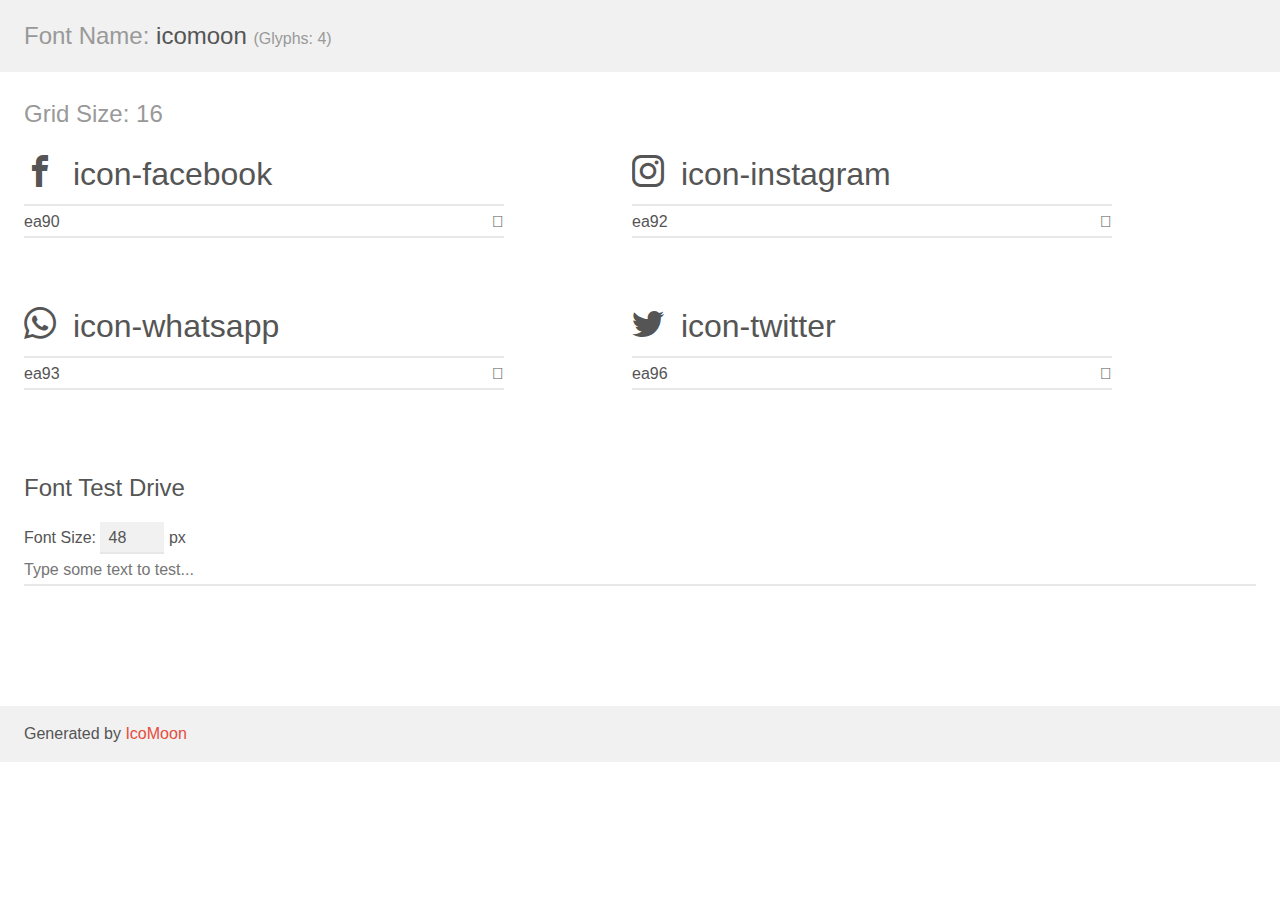
<file: redes/icomoon (2)/demo.html>
<!doctype html>
<html>
<head>
    <meta charset="utf-8">
    <title>IcoMoon Demo</title>
    <meta name="description" content="An Icon Font Generated By IcoMoon.io">
    <meta name="viewport" content="width=device-width, initial-scale=1">
    <link rel="stylesheet" href="demo-files/demo.css">
    <link rel="stylesheet" href="style.css"></head>
<body>
    <div class="bgc1 clearfix">
        <h1 class="mhmm mvm"><span class="fgc1">Font Name:</span> icomoon <small class="fgc1">(Glyphs:&nbsp;4)</small></h1>
    </div>
    <div class="clearfix mhl ptl">
        <h1 class="mvm mtn fgc1">Grid Size: 16</h1>
        <div class="glyph fs1">
            <div class="clearfix bshadow0 pbs">
                <span class="icon-facebook"></span>
                <span class="mls"> icon-facebook</span>
            </div>
            <fieldset class="fs0 size1of1 clearfix hidden-false">
                <input type="text" readonly value="ea90" class="unit size1of2" />
                <input type="text" maxlength="1" readonly value="&#xea90;" class="unitRight size1of2 talign-right" />
            </fieldset>
            <div class="fs0 bshadow0 clearfix hidden-true">
                <span class="unit pvs fgc1">liga: </span>
                <input type="text" readonly value="facebook, brand10" class="liga unitRight" />
            </div>
        </div>
        <div class="glyph fs1">
            <div class="clearfix bshadow0 pbs">
                <span class="icon-instagram"></span>
                <span class="mls"> icon-instagram</span>
            </div>
            <fieldset class="fs0 size1of1 clearfix hidden-false">
                <input type="text" readonly value="ea92" class="unit size1of2" />
                <input type="text" maxlength="1" readonly value="&#xea92;" class="unitRight size1of2 talign-right" />
            </fieldset>
            <div class="fs0 bshadow0 clearfix hidden-true">
                <span class="unit pvs fgc1">liga: </span>
                <input type="text" readonly value="instagram, brand12" class="liga unitRight" />
            </div>
        </div>
        <div class="glyph fs1">
            <div class="clearfix bshadow0 pbs">
                <span class="icon-whatsapp"></span>
                <span class="mls"> icon-whatsapp</span>
            </div>
            <fieldset class="fs0 size1of1 clearfix hidden-false">
                <input type="text" readonly value="ea93" class="unit size1of2" />
                <input type="text" maxlength="1" readonly value="&#xea93;" class="unitRight size1of2 talign-right" />
            </fieldset>
            <div class="fs0 bshadow0 clearfix hidden-true">
                <span class="unit pvs fgc1">liga: </span>
                <input type="text" readonly value="whatsapp, brand13" class="liga unitRight" />
            </div>
        </div>
        <div class="glyph fs1">
            <div class="clearfix bshadow0 pbs">
                <span class="icon-twitter"></span>
                <span class="mls"> icon-twitter</span>
            </div>
            <fieldset class="fs0 size1of1 clearfix hidden-false">
                <input type="text" readonly value="ea96" class="unit size1of2" />
                <input type="text" maxlength="1" readonly value="&#xea96;" class="unitRight size1of2 talign-right" />
            </fieldset>
            <div class="fs0 bshadow0 clearfix hidden-true">
                <span class="unit pvs fgc1">liga: </span>
                <input type="text" readonly value="twitter, brand16" class="liga unitRight" />
            </div>
        </div>
    </div>

    <!--[if gt IE 8]><!-->
    <div class="mhl clearfix mbl">
        <h1>Font Test Drive</h1>
        <label>
            Font Size: <input id="fontSize" type="number" class="textbox0 mbm"
            min="8" value="48" />
            px
        </label>
        <input id="testText" type="text" class="phl size1of1 mvl"
        placeholder="Type some text to test..." value=""/>
        <div id="testDrive" class="icon-" style="font-family: icomoon">&nbsp;
        </div>
    </div>
    <!--<![endif]-->
    <div class="bgc1 clearfix">
        <p class="mhl">Generated by <a href="https://icomoon.io/app">IcoMoon</a></p>
    </div>

    <script src="demo-files/demo.js"></script>
</body>
</html>
</file>
<file: redes/icomoon (2)/demo-files/demo.css>
body {
  padding: 0;
  margin: 0;
  font-family: sans-serif;
  font-size: 1em;
  line-height: 1.5;
  color: #555;
  background: #fff;
}
h1 {
  font-size: 1.5em;
  font-weight: normal;
}
small {
  font-size: .66666667em;
}
a {
  color: #e74c3c;
  text-decoration: none;
}
a:hover, a:focus {
  box-shadow: 0 1px #e74c3c;
}
.bshadow0, input {
  box-shadow: inset 0 -2px #e7e7e7;
}
input:hover {
  box-shadow: inset 0 -2px #ccc;
}
input, fieldset {
  font-family: sans-serif;
  font-size: 1em;
  margin: 0;
  padding: 0;
  border: 0;
}
input {
  color: inherit;
  line-height: 1.5;
  height: 1.5em;
  padding: .25em 0;
}
input:focus {
  outline: none;
  box-shadow: inset 0 -2px #449fdb;
}
.glyph {
  font-size: 16px;
  width: 15em;
  padding-bottom: 1em;
  margin-right: 4em;
  margin-bottom: 1em;
  float: left;
  overflow: hidden;
}
.liga {
  width: 80%;
  width: calc(100% - 2.5em);
}
.talign-right {
  text-align: right;
}
.talign-center {
  text-align: center;
}
.bgc1 {
  background: #f1f1f1;
}
.fgc1 {
  color: #999;
}
.fgc0 {
  color: #000;
}
p {
  margin-top: 1em;
  margin-bottom: 1em;
}
.mvm {
  margin-top: .75em;
  margin-bottom: .75em;
}
.mtn {
  margin-top: 0;
}
.mtl, .mal {
  margin-top: 1.5em;
}
.mbl, .mal {
  margin-bottom: 1.5em;
}
.mal, .mhl {
  margin-left: 1.5em;
  margin-right: 1.5em;
}
.mhmm {
  margin-left: 1em;
  margin-right: 1em;
}
.mls {
  margin-left: .25em;
}
.ptl {
  padding-top: 1.5em;
}
.pbs, .pvs {
  padding-bottom: .25em;
}
.pvs, .pts {
  padding-top: .25em;
}
.unit {
  float: left;
}
.unitRight {
  float: right;
}
.size1of2 {
  width: 50%;
}
.size1of1 {
  width: 100%;
}
.clearfix:before, .clearfix:after {
  content: " ";
  display: table;
}
.clearfix:after {
  clear: both;
}
.hidden-true {
  display: none;
}
.textbox0 {
  width: 3em;
  background: #f1f1f1;
  padding: .25em .5em;
  line-height: 1.5;
  height: 1.5em;
}
#testDrive {
  display: block;
  padding-top: 24px;
  line-height: 1.5;
}
.fs0 {
  font-size: 16px;
}
.fs1 {
  font-size: 32px;
}
</file>
<file: redes/icomoon (2)/style.css>
@font-face {
  font-family: 'icomoon';
  src:  url('fonts/icomoon.eot?7kayzq');
  src:  url('fonts/icomoon.eot?7kayzq#iefix') format('embedded-opentype'),
    url('fonts/icomoon.ttf?7kayzq') format('truetype'),
    url('fonts/icomoon.woff?7kayzq') format('woff'),
    url('fonts/icomoon.svg?7kayzq#icomoon') format('svg');
  font-weight: normal;
  font-style: normal;
  font-display: block;
}

[class^="icon-"], [class*=" icon-"] {
  /* use !important to prevent issues with browser extensions that change fonts */
  font-family: 'icomoon' !important;
  speak: never;
  font-style: normal;
  font-weight: normal;
  font-variant: normal;
  text-transform: none;
  line-height: 1;

  /* Better Font Rendering =========== */
  -webkit-font-smoothing: antialiased;
  -moz-osx-font-smoothing: grayscale;
}

.icon-facebook:before {
  content: "\ea90";
}
.icon-instagram:before {
  content: "\ea92";
}
.icon-whatsapp:before {
  content: "\ea93";
}
.icon-twitter:before {
  content: "\ea96";
}
</file>
